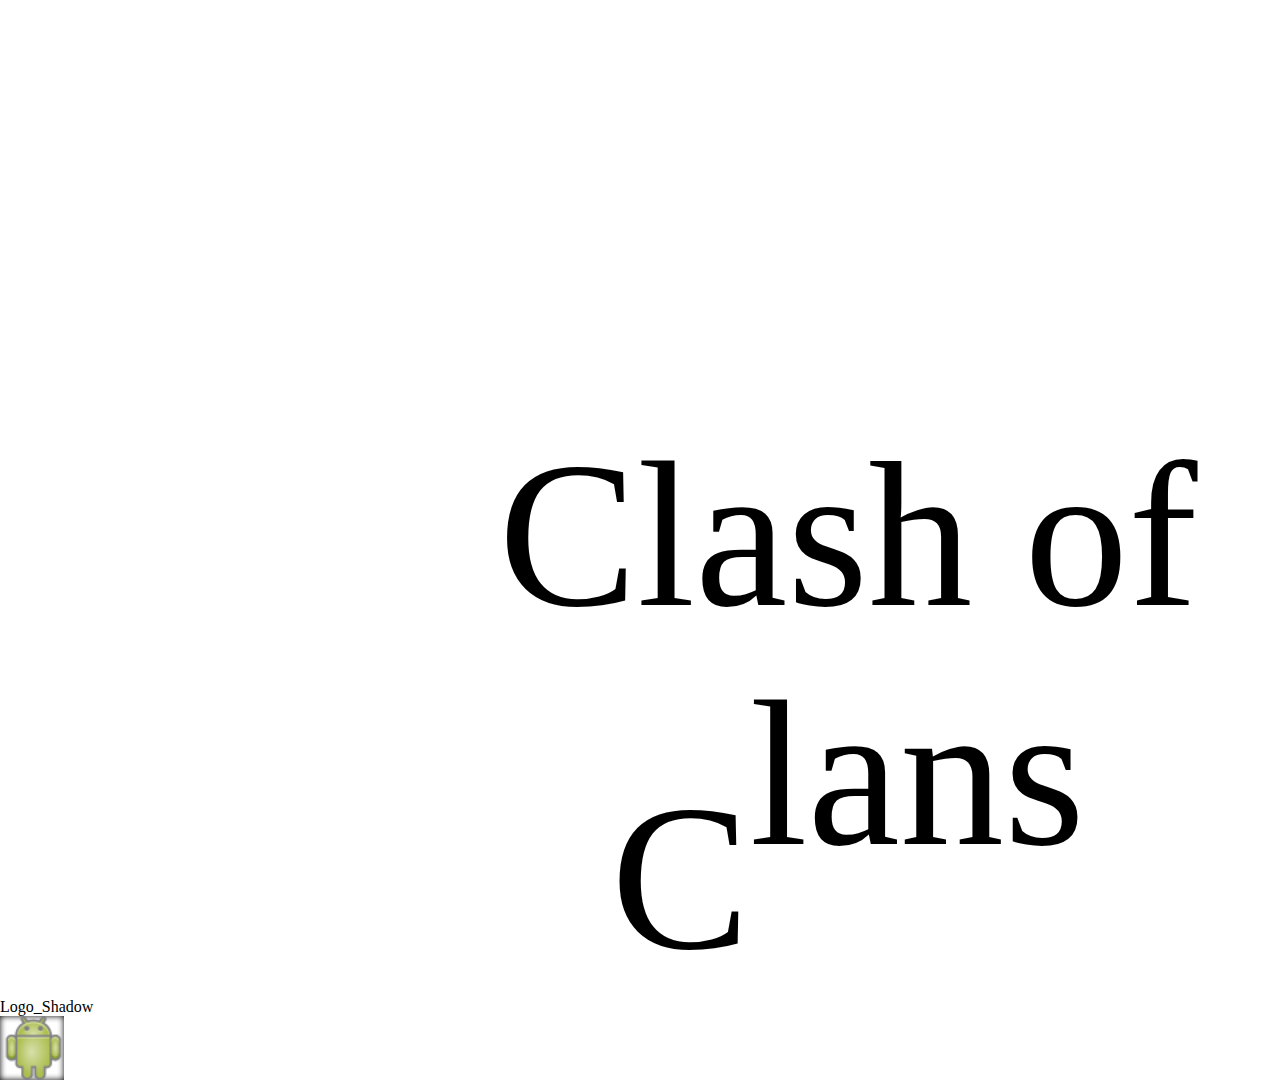
<file: practice/index.html>
<!DOCTYPE html>
<html lang="en">
<head>
	<meta charset="UTF-8">
	<title>Document</title>
	<link rel="stylesheet" href="index.css">
</head>
<body>
	<p id="ssk">Clash of <span>C</span>lans</p>
	<figure>
		<figcaption>Logo_Shadow</figcaption>
		<img src="android.png" alt="Shadow_png" title="shadow">
	</figure>
</body>
</html>
</file>
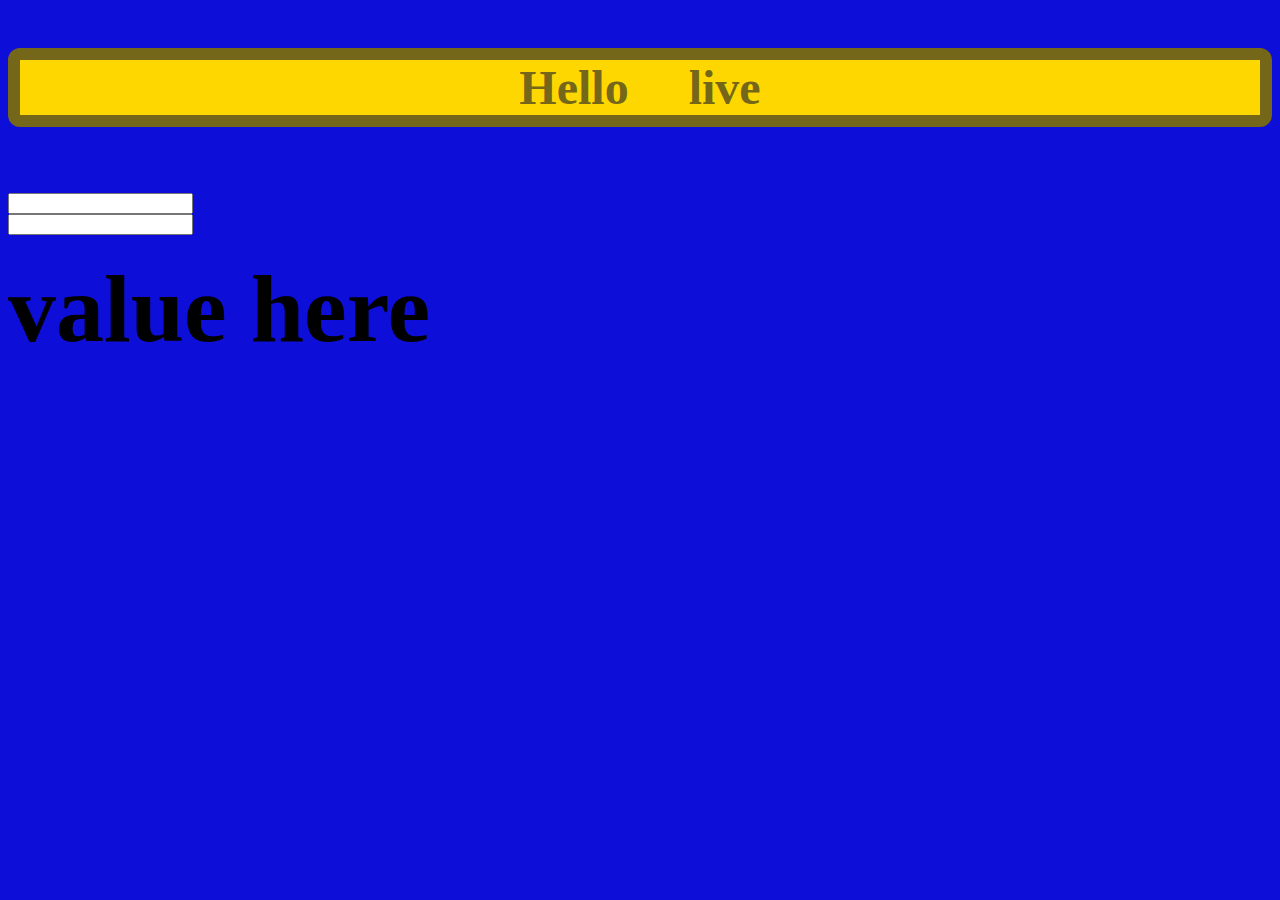
<file: one.html>
<!DOCTYPE html>
<html lang="en">
<head>
	<meta charset="UTF-8" />
	<title>Hello World</title>
	<link rel="stylesheet" href="style.css" />
	<!--
	<script type="text/javascript">
	alert("Welcome_My_Dear");
	</script> 	
	-->
	<script type="text/javascript" src="jquery-3.1.0.min.js"></script>
	<script type="text/javascript" src="script.js"></script>

</head>
<body>
	<p>Hello &nbsp;&nbsp;&nbsp; live</p><br/>
	<input type="text" id="val1"><br/>
	<input type="text" id="val2"><br/><br/>
	<div id="sum1">value here</div>

</body>
</html>
</file>
<file: practice/index.css>
* {
	margin: 0;
	padding: 0;
}
p{
	margin-left: 2em;
	margin-top: 2em;
	text-align: center;
	font-size: 13em;
}
body>p>span {
	vertical-align: -0.5em;
}
img {
	height: 64px;
	width: 64px;;
	box-shadow: inset 0 0 6px;
}
</file>
<file: style.css>
body {
	background-color: #0E0ED9;
}
p {
	font-size: 48px;
	font-weight: bold;
	text-align: center;
	color: red;
	background-color: gold;
	color: #756719;
	border: 12px solid #756719;
	border-radius: 12px;
}
p:hover {
	background-color: #756719;
	color:white;
}
div{
	font-size: 6em;
	color: black;
	font-weight: bold;
}
</file>
